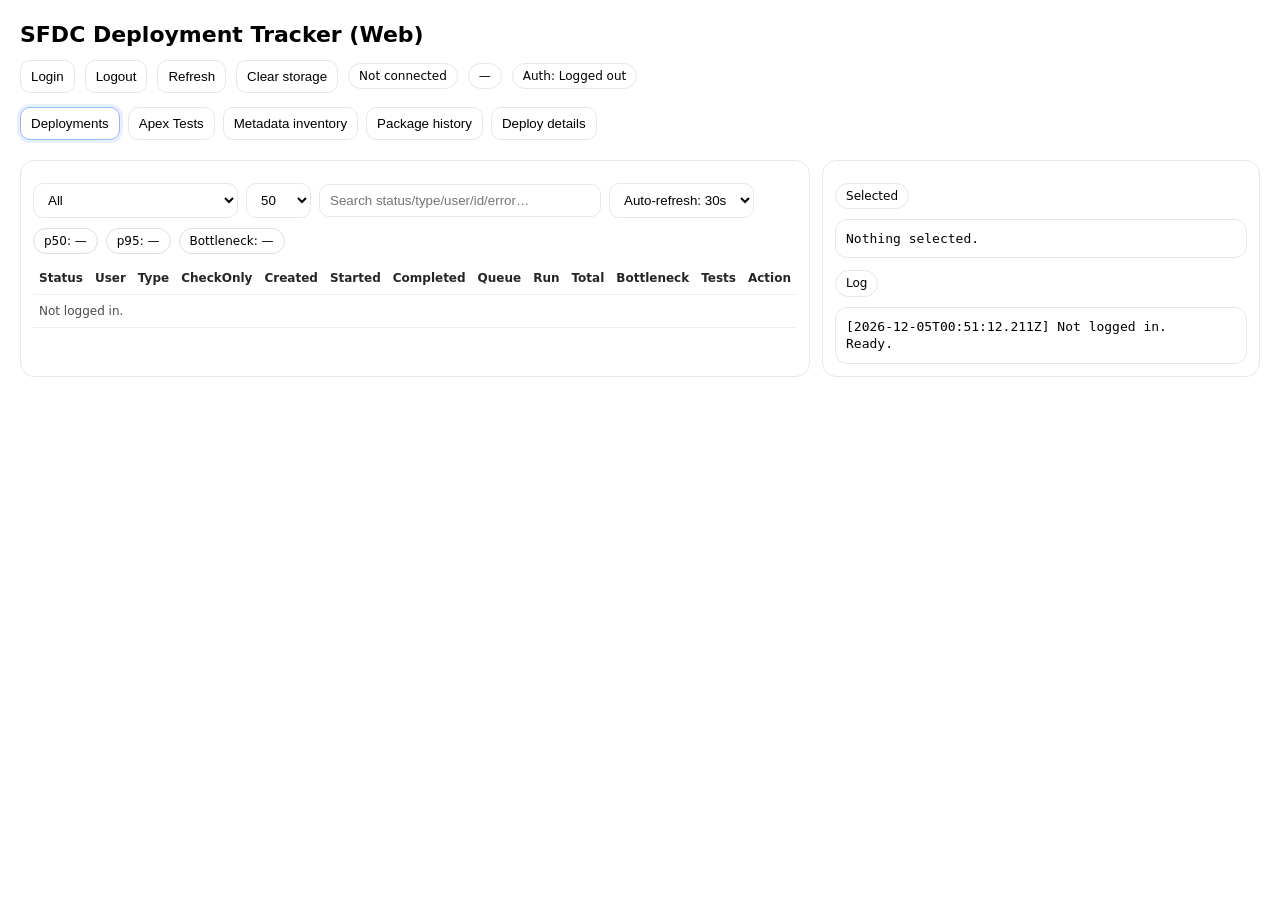
<file: index.html>
<!doctype html>
<html>
<head>
  <meta charset="utf-8" />
  <meta name="viewport" content="width=device-width,initial-scale=1" />
  <title>SFDC Deployment Tracker (Web)</title>

  <style>
    :root { color-scheme: light dark; }
    body { font-family: system-ui, -apple-system, Segoe UI, Roboto, Helvetica, Arial, sans-serif; margin: 20px; line-height: 1.35; }
    h1 { margin: 0 0 8px; font-size: 22px; }
    .topbar { display:flex; flex-wrap:wrap; gap:10px; align-items:center; margin: 10px 0 14px; }
    .pill { padding: 4px 10px; border: 1px solid #8883; border-radius: 999px; font-size: 12px; }
    .tabs { display:flex; gap:8px; flex-wrap:wrap; margin: 10px 0; }
    .tab { padding: 8px 10px; border-radius: 10px; border:1px solid #8883; background: transparent; cursor:pointer; }
    .tab.active { border-color: #4c8bf599; box-shadow: 0 0 0 3px #4c8bf522; }
    .row { display:flex; flex-wrap:wrap; gap:8px; align-items:center; margin: 10px 0; }
    button, select, input { padding: 8px 10px; border-radius: 10px; border:1px solid #8883; background: transparent; }
    button { cursor:pointer; }
    input { min-width: 260px; }
    .panel { border:1px solid #8883; border-radius: 14px; padding: 12px; margin: 10px 0; }
    .grid { display:grid; grid-template-columns: 1.3fr 1fr; gap: 12px; }
    @media (max-width: 980px){ .grid { grid-template-columns: 1fr; } }
    table { width:100%; border-collapse: collapse; }
    th, td { text-align:left; border-bottom: 1px solid #8882; padding: 8px 6px; vertical-align: top; }
    th { font-size: 12px; opacity: 0.85; white-space: nowrap; }
    td { font-size: 13px; }
    .mono { font-family: ui-monospace, SFMono-Regular, Menlo, Monaco, Consolas, "Liberation Mono", monospace; font-size: 12px; }
    .muted { opacity: 0.7; }
    .good { color: #1a7f37; }
    .warn { color: #9a6700; }
    .bad { color: #d1242f; }
    pre { margin:0; padding: 10px; border-radius: 12px; border:1px solid #8883; overflow:auto; white-space: pre-wrap; word-break: break-word; }
    .small { font-size: 12px; }
    .banner { display:none; padding:10px 12px; border-radius: 12px; border:1px solid #d1242f55; background: #d1242f14; margin: 10px 0; }
    .banner.show { display:block; }
    .kpi { display:flex; flex-wrap:wrap; gap:8px; }
    .kpi .pill { border-color: #8884; }
  </style>
</head>

<body>
  <h1>SFDC Deployment Tracker (Web)</h1>

  <div class="topbar">
    <button id="loginBtn" title="Start OAuth login (PKCE). You’ll be redirected to Salesforce.">Login</button>
    <button id="logoutBtn" title="Clear stored token and stop polling.">Logout</button>
    <button id="refreshBtn" title="Refresh data for the active tab.">Refresh</button>
    <button id="clearStorageBtn" title="Clears local/session storage for this site, then reloads. Useful when debugging OAuth.">Clear storage</button>

    <span class="pill" id="orgPill" title="Connected Salesforce instance (from token.instance_url).">Not connected</span>
    <span class="pill" id="apiPill" title="REST API version used by this app.">—</span>
    <span class="pill" id="authPill" title="Auth status. If you see 'Expired', click Login or let it auto-refresh.">Auth: Unknown</span>
  </div>

  <div id="authBanner" class="banner">
    <b>Authentication problem.</b>
    <div class="small muted" id="authBannerMsg"></div>
    <div class="row">
      <button id="bannerLoginBtn">Login again</button>
      <button id="bannerLogoutBtn">Logout</button>
    </div>
  </div>

  <div class="tabs">
    <button id="tabDeployments" class="tab active" title="DeployRequest (Tooling API). Shows org deployments and durations.">Deployments</button>
    <button id="tabApexTests" class="tab" title="ApexTestRun (Tooling API). Recent test runs and correlation hints.">Apex Tests</button>
    <button id="tabPackages" class="tab" title="InstalledSubscriberPackage (Tooling API). Installed managed packages + versions.">Metadata inventory</button>
    <button id="tabPackageHistory" class="tab" title="Discovery-only scaffold. Lists candidate objects for package install history in your org.">Package history</button>
    <button id="tabDeployDetails" class="tab" title="Details panel. Select a deployment row to inspect extra fields and failure hints.">Deploy details</button>
  </div>

  <div class="grid">
    <div class="panel">
      <div id="deploymentsControls">
        <div class="row">
          <select id="deployFilter" title="Filter by deployment status/type.">
            <option value="all">All</option>
            <option value="active">Active (queued/in progress)</option>
            <option value="failed">Failed</option>
            <option value="checkonly">Check-only</option>
            <option value="real">Real deploys</option>
          </select>

          <select id="deployLimit" title="How many DeployRequest records to fetch (latest first).">
            <option value="20">20</option>
            <option value="50" selected>50</option>
            <option value="100">100</option>
          </select>

          <input id="deploySearch" placeholder="Search status/type/user/id/error…" title="Client-side search across visible deployment fields." />
          <select id="pollInterval" title="Auto-refresh interval for Deployments tab. 'Off' disables polling.">
            <option value="0">Auto-refresh: Off</option>
            <option value="15">Auto-refresh: 15s</option>
            <option value="30" selected>Auto-refresh: 30s</option>
            <option value="60">Auto-refresh: 60s</option>
          </select>
        </div>

        <div class="kpi small">
          <span class="pill" id="kpiP50" title="Median (p50) of Total duration across currently visible rows.">p50: —</span>
          <span class="pill" id="kpiP95" title="95th percentile (p95) of Total duration across currently visible rows.">p95: —</span>
          <span class="pill" id="kpiBottleneck" title="Heuristic: whether time is dominated by Queue or Run across visible rows.">Bottleneck: —</span>
        </div>

        <div style="overflow:auto; margin-top:8px;">
          <table>
            <thead>
              <tr>
                <th title="DeployRequest.Status. High-level lifecycle state of the deployment.">Status</th>
                <th title="DeployRequest.CreatedBy.Name. User who initiated the deployment/validation.">User</th>
                <th title="DeployRequest.Type. Kind of deployment request (org-dependent).">Type</th>
                <th title="If true, deployment ran as validation only (check-only).">CheckOnly</th>
                <th title="CreatedDate: when the request was created.">Created</th>
                <th title="StartDate: when Salesforce started processing the request (may be blank).">Started</th>
                <th title="CompletedDate: when processing finished (may be blank for running).">Completed</th>
                <th title="Queue time ≈ Started - Created. Large queue time suggests org queue / contention.">Queue</th>
                <th title="Run time ≈ Completed - Started. Large run time suggests compilation/tests/package/DB load.">Run</th>
                <th title="Total time ≈ Completed - Created. For running items, computed up to 'now'.">Total</th>
                <th title="Heuristic: what most likely dominated time (Queue vs Run) for this row.">Bottleneck</th>
                <th title="Heuristic summary of related Apex test activity in the same time window (if available).">Tests</th>
                <th title="Open Deploy details panel for this DeployRequest.">Action</th>
              </tr>
            </thead>
            <tbody id="deploymentsTbody">
              <tr><td class="muted small" colspan="13">Not logged in.</td></tr>
            </tbody>
          </table>
        </div>
      </div>

      <div id="apexTestsControls" style="display:none;">
        <div class="row">
          <select id="testsLimit" title="How many ApexTestRun records to fetch (latest first).">
            <option value="50" selected>50</option>
            <option value="100">100</option>
            <option value="200">200</option>
          </select>
          <input id="testsSearch" placeholder="Search outcome/status/time…" title="Client-side search over the loaded test runs." />
          <button id="refreshTestsBtn" title="Fetch latest Apex test runs from Tooling API.">Refresh tests</button>
        </div>

        <div style="overflow:auto;">
          <table>
            <thead>
              <tr>
                <th title="ApexTestRun.Outcome. Summary status of the run.">Outcome</th>
                <th title="ApexTestRun.Status. Run state (Queued/Processing/Completed).">Status</th>
                <th title="ApexTestRun.TestTime. Duration (ms) when available.">Test time</th>
                <th title="CreatedDate.">Start</th>
                <th title="(Not always available in ApexTestRun).">End</th>
                <th title="Heuristic: overlaps time window of selected deployment.">Related deploy?</th>
              </tr>
            </thead>
            <tbody id="testsTbody">
              <tr><td class="muted small" colspan="6">No data loaded.</td></tr>
            </tbody>
          </table>
        </div>

        <div class="small muted" style="margin-top:8px;">
          Correlation is heuristic (time overlap). Salesforce does not always expose a strict foreign key from deployments to test runs.
        </div>
      </div>

      <div id="packagesControls" style="display:none;">
        <div class="row">
          <input id="pkgSearch" placeholder="Search package name / namespace…" title="Client-side search across loaded packages." />
          <button id="refreshPackagesBtn" title="Fetch InstalledSubscriberPackage inventory from Tooling API.">Refresh inventory</button>
        </div>

        <div style="overflow:auto;">
          <table>
            <thead>
              <tr>
                <th title="SubscriberPackage.Name. Installed package display name.">Package</th>
                <th title="SubscriberPackage.NamespacePrefix. Namespace of the package (managed packages).">Namespace</th>
                <th title="SubscriberPackageVersion. Major.Minor.Patch.Build version.">Version</th>
              </tr>
            </thead>
            <tbody id="packagesTbody">
              <tr><td class="muted small" colspan="3">No data loaded.</td></tr>
            </tbody>
          </table>
        </div>
      </div>

      <div id="packageHistoryControls" style="display:none;">
        <div class="row">
          <button id="discoverHistoryBtn" title="Lists candidate sObjects related to packages/installs in your org.">Discover objects</button>
          <button id="refreshHistoryBtn" title="Placeholder (future): query the best candidate object for recent package install events.">Refresh history</button>
        </div>
        <pre id="packageHistoryPre">Package history: click Discover objects.</pre>
      </div>

      <div id="deployDetailsControls" style="display:none;">
        <div class="row">
          <span class="pill" title="DeployRequest.Id currently selected." id="selectedDeployId">Selected: —</span>
          <button id="fetchDeployDetailsBtn" title="Re-fetch the selected deployment and show diagnostics.">Refresh details</button>
        </div>
        <pre id="deployDetailsPre">Select a deployment row (Details) to view diagnostics.</pre>
      </div>
    </div>

    <div class="panel">
      <div class="row"><span class="pill">Selected</span></div>
      <pre id="selectedPre">Nothing selected.</pre>

      <div class="row" style="margin-top:12px;"><span class="pill">Log</span></div>
      <pre id="logPre">Ready.</pre>
    </div>
  </div>

  <script src="app.js"></script>
</body>
</html>
</file>
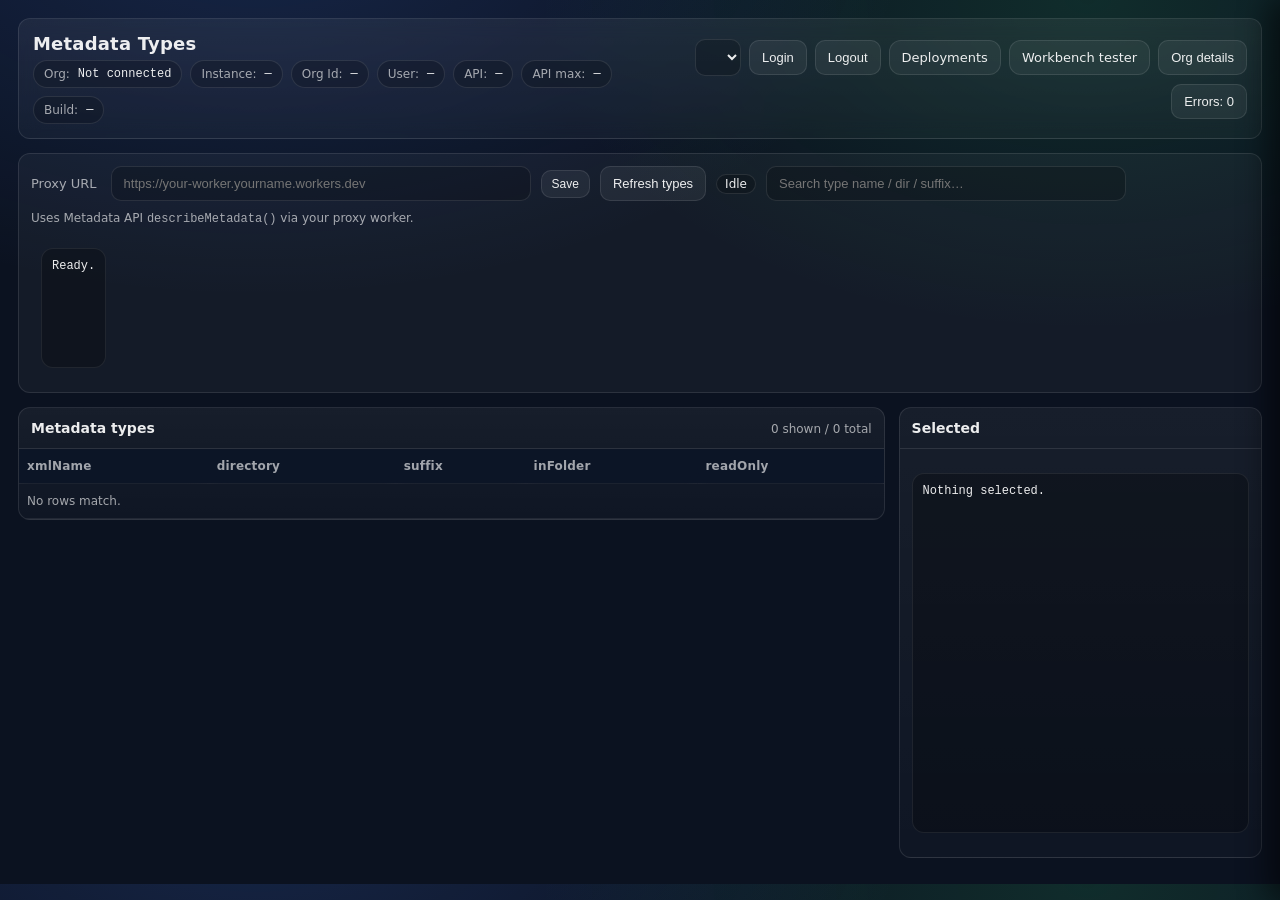
<file: inventory.html>
<!-- inventory.html (FULL FILE) -->
<!doctype html>
<html lang="en">
<head>
  <meta charset="utf-8" />
  <meta name="viewport" content="width=device-width,initial-scale=1" />
  <title>Metadata Types</title>
  <meta name="color-scheme" content="dark light" />
  <link rel="stylesheet" href="./styles.css?v=2026-02-09.6" />
</head>

<body>
  <div class="app">

    <!-- TOP BAR -->
    <div class="topbar">
      <div class="title">
        <h1>Metadata Types</h1>
        <div class="pills">
          <div class="pill">Org: <code id="orgPill">Not connected</code></div>
          <div class="pill">Instance: <code id="instancePill">—</code></div>
          <div class="pill">Org Id: <code id="orgIdPill">—</code></div>
          <div class="pill">User: <code id="userPill">—</code></div>
          <div class="pill">API: <code id="apiPill">—</code></div>
          <div class="pill">API max: <code id="apiMaxPill">—</code></div>
          <div class="pill">Build: <code id="buildPill">—</code></div>
        </div>
      </div>

      <div class="actions">
        <select id="apiVersionSelect" title="API version"></select>
        <button id="loginBtn">Login</button>
        <button id="logoutBtn">Logout</button>
        <a class="tab" href="./index.html">Deployments</a>
        <a class="tab" href="./workbench.html">Workbench tester</a>
        <button id="orgDetailsBtn">Org details</button>
        <button id="errorsBtn">Errors: <span id="errorCount">0</span></button>
      </div>
    </div>

    <div id="authBanner" class="banner"></div>

    <!-- CONTROLS -->
    <div class="controls" style="align-items:flex-start;">
      <div style="display:flex; gap:10px; flex-wrap:wrap; align-items:center;">
        <span class="label">Proxy URL</span>
        <input id="proxyUrl" placeholder="https://your-worker.yourname.workers.dev" style="min-width:420px;" />
        <button id="saveProxyBtn" class="btnSmall">Save</button>

        <button id="refreshTypesBtn">Refresh types</button>
        <span class="badge" id="busyPill">Idle</span>

        <input id="textFilter" placeholder="Search type name / dir / suffix…" style="min-width:360px;" />
        <span class="muted small">Uses Metadata API <span class="mono">describeMetadata()</span> via your proxy worker.</span>
      </div>
      <div style="height:10px;"></div>
      <pre id="logPre" class="rightPre" style="min-height:120px;">Ready.</pre>
    </div>

    <!-- RESULTS -->
    <div class="layout" style="margin-top:14px;">
      <div class="card">
        <div class="cardHeader">
          <div class="h">Metadata types</div>
          <div class="meta">
            <span class="muted small" id="resultsCountLabel">0 shown / 0 total</span>
          </div>
        </div>
        <div class="cardBody" style="padding:0;">
          <div style="max-height:720px; overflow:auto;">
            <table>
              <thead>
                <tr>
                  <th>xmlName</th>
                  <th>directory</th>
                  <th>suffix</th>
                  <th>inFolder</th>
                  <th>readOnly</th>
                </tr>
              </thead>
              <tbody id="typesTbody">
                <tr><td colspan="5" class="muted small">Not loaded.</td></tr>
              </tbody>
            </table>
          </div>
        </div>
      </div>

      <div class="card">
        <div class="cardHeader">
          <div class="h">Selected</div>
          <div class="meta"></div>
        </div>
        <div class="cardBody">
          <pre id="selectedPre" class="rightPre" style="min-height: 360px;">Nothing selected.</pre>
        </div>
      </div>
    </div>

    <!-- DRAWERS -->
    <div id="orgDetailsDrawer" class="drawer">
      <h3>Org details</h3>
      <pre id="orgDetailsPre">Loading…</pre>
      <div class="row">
        <a id="trustSearchLink" target="_blank">Trust (search)</a>
        <a id="trustInstanceLink" target="_blank">Trust (instance)</a>
        <button id="refreshOrgDetailsBtn">Refresh</button>
        <button class="closeDrawer">Close</button>
      </div>
    </div>

    <div id="errorsDrawer" class="drawer">
      <h3>Errors</h3>
      <pre id="errorsPre">No errors.</pre>
      <div class="row">
        <button id="clearErrorsBtn">Clear</button>
        <button class="closeDrawer">Close</button>
      </div>
    </div>

  </div>

  <script src="./auth.js?v=2026-02-09.6"></script>
  <script src="./inventory.js?v=2026-02-09.6"></script>
</body>
</html>
</file>
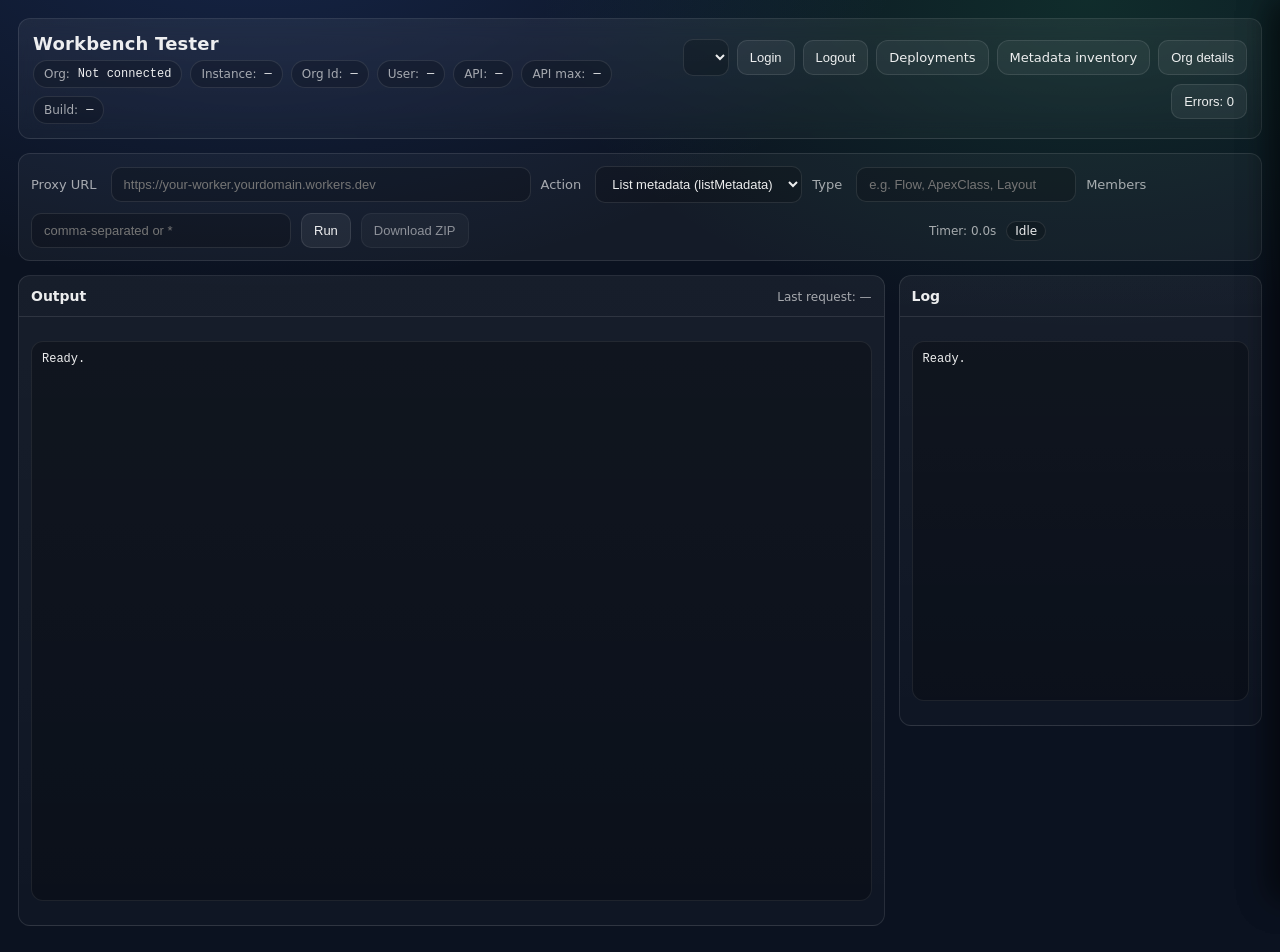
<file: workbench.html>
<!doctype html>
<html lang="en">
<head>
  <meta charset="utf-8" />
  <meta name="viewport" content="width=device-width,initial-scale=1" />
  <title>Workbench Tester</title>
  <meta name="color-scheme" content="dark light" />
  <link rel="stylesheet" href="./styles.css?v=2026-02-09.6" />
</head>

<body>
  <div class="app">

    <!-- TOP BAR -->
    <div class="topbar">
      <div class="title">
        <h1>Workbench Tester</h1>
        <div class="pills">
          <div class="pill">Org: <code id="orgPill">Not connected</code></div>
          <div class="pill">Instance: <code id="instancePill">—</code></div>
          <div class="pill">Org Id: <code id="orgIdPill">—</code></div>
          <div class="pill">User: <code id="userPill">—</code></div>
          <div class="pill">API: <code id="apiPill">—</code></div>
          <div class="pill">API max: <code id="apiMaxPill">—</code></div>
          <div class="pill">Build: <code id="buildPill">—</code></div>
        </div>
      </div>

      <div class="actions">
        <select id="apiVersionSelect" title="API version"></select>
        <button id="loginBtn">Login</button>
        <button id="logoutBtn">Logout</button>
        <a class="tab" href="./index.html">Deployments</a>
        <a class="tab" href="./inventory.html">Metadata inventory</a>
        <button id="orgDetailsBtn">Org details</button>
        <button id="errorsBtn">Errors: <span id="errorCount">0</span></button>
      </div>
    </div>

    <div id="authBanner" class="banner"></div>

    <!-- CONTROLS -->
    <div class="controls">
      <span class="label">Proxy URL</span>
      <input id="proxyUrl" placeholder="https://your-worker.yourdomain.workers.dev" style="min-width:420px;" />

      <span class="label">Action</span>
      <select id="wbAction">
        <option value="list" selected>List metadata (listMetadata)</option>
        <option value="retrieve">Retrieve (benchmark)</option>
      </select>

      <span class="label">Type</span>
      <input id="mdType" placeholder="e.g. Flow, ApexClass, Layout" style="min-width:220px;" />

      <span class="label">Members</span>
      <input id="mdMembers" placeholder="comma-separated or *" style="min-width:260px;" />

      <button id="runBtn">Run</button>
      <button id="downloadBtn" disabled>Download ZIP</button>

      <div class="progressWrap" style="margin-left:auto; display:flex; gap:10px; align-items:center;">
        <span class="muted small" id="timerLabel">Timer: 0.0s</span>
        <span class="badge" id="busyPill">Idle</span>
      </div>
    </div>

    <!-- LAYOUT -->
    <div class="layout">
      <div class="card">
        <div class="cardHeader">
          <div class="h">Output</div>
          <div class="meta">
            <span id="lastRequest" class="muted">Last request: —</span>
          </div>
        </div>
        <div class="cardBody">
          <pre id="outputPre" class="rightPre" style="min-height: 560px;">Ready.</pre>
        </div>
      </div>

      <div class="card">
        <div class="cardHeader">
          <div class="h">Log</div>
          <div class="meta"></div>
        </div>
        <div class="cardBody">
          <pre id="logPre" class="rightPre">Ready.</pre>
        </div>
      </div>
    </div>

    <!-- DRAWERS -->
    <div id="orgDetailsDrawer" class="drawer">
      <h3>Org details</h3>
      <pre id="orgDetailsPre">Loading…</pre>
      <div class="row">
        <a id="trustSearchLink" target="_blank">Trust (search)</a>
        <a id="trustInstanceLink" target="_blank">Trust (instance)</a>
        <button id="refreshOrgDetailsBtn">Refresh</button>
        <button class="closeDrawer">Close</button>
      </div>
    </div>

    <div id="errorsDrawer" class="drawer">
      <h3>Errors</h3>
      <pre id="errorsPre">No errors.</pre>
      <div class="row">
        <button id="clearErrorsBtn">Clear</button>
        <button class="closeDrawer">Close</button>
      </div>
    </div>

  </div>

  <script src="./auth.js?v=2026-02-09.6"></script>
  <script src="./workbench.js?v=2026-02-09.6"></script>
</body>
</html>
</file>
<file: styles.css>
:root{
  --bg: #0b1220;
  --panel: #0f1a2e;
  --panel2:#0c1527;
  --border: rgba(255,255,255,.10);
  --text: rgba(255,255,255,.92);
  --muted: rgba(255,255,255,.62);
  --good: #2ecc71;
  --warn: #f39c12;
  --bad:  #e74c3c;
  --btn: rgba(255,255,255,.06);
  --btn2: rgba(255,255,255,.10);
  --mono: ui-monospace, SFMono-Regular, Menlo, Monaco, Consolas, "Liberation Mono", "Courier New", monospace;
  --sans: system-ui, -apple-system, Segoe UI, Roboto, Helvetica, Arial, sans-serif;
  --radius: 12px;
}

*{ box-sizing: border-box; }
body{
  margin: 0;
  font-family: var(--sans);
  background: radial-gradient(1200px 700px at 20% -10%, rgba(73,127,255,.18), transparent 55%),
              radial-gradient(1000px 600px at 85% 0%, rgba(46, 204, 113,.14), transparent 55%),
              var(--bg);
  color: var(--text);
}

.app{
  padding: 18px 18px 26px;
  max-width: 1600px;
  margin: 0 auto;
}

.topbar{
  display: flex;
  gap: 12px;
  align-items: center;
  justify-content: space-between;
  padding: 14px 14px;
  border: 1px solid var(--border);
  background: linear-gradient(180deg, rgba(255,255,255,.06), rgba(255,255,255,.03));
  border-radius: var(--radius);
  backdrop-filter: blur(10px);
}

.title{
  display: flex;
  flex-direction: column;
  gap: 6px;
  min-width: 280px;
}
.title h1{
  font-size: 18px;
  margin: 0;
  letter-spacing: .2px;
}

.pills{
  display: flex;
  flex-wrap: wrap;
  gap: 8px;
  align-items: center;
}
.pill{
  display: inline-flex;
  gap: 8px;
  align-items: center;
  padding: 6px 10px;
  border-radius: 999px;
  border: 1px solid var(--border);
  background: rgba(0,0,0,.18);
  color: var(--muted);
  font-size: 12px;
}
.pill code{
  font-family: var(--mono);
  color: var(--text);
  font-size: 12px;
}

.pillLink{
  display: inline-flex;
  gap: 8px;
  align-items: center;
  padding: 6px 10px;
  border-radius: 999px;
  border: 1px solid rgba(73,127,255,.45);
  background: rgba(73,127,255,.16);
  color: rgba(255,255,255,.92);
  font-size: 12px;
  text-decoration: none;
}
.pillLink:hover{ background: rgba(73,127,255,.22); }

.actions{
  display: flex;
  gap: 8px;
  align-items: center;
  flex-wrap: wrap;
  justify-content: flex-end;
}

button, select, input, textarea{
  border: 1px solid var(--border);
  background: rgba(255,255,255,.06);
  color: var(--text);
  padding: 9px 12px;
  border-radius: 10px;
  font-size: 13px;
  outline: none;
}
button:hover{ background: rgba(255,255,255,.10); cursor: pointer; }
button:disabled{ opacity: .55; cursor: not-allowed; }
select, input, textarea{ background: rgba(0,0,0,.18); }

.tabs{
  margin-top: 14px;
  display: flex;
  gap: 8px;
  flex-wrap: wrap;
}
.tab{
  padding: 9px 12px;
  border-radius: 12px;
  border: 1px solid var(--border);
  background: rgba(255,255,255,.05);
  color: var(--text);
  cursor: pointer;
  user-select: none;
  font-size: 13px;
  text-decoration: none;
  display: inline-flex;
  align-items: center;
}
.tab.active{
  background: rgba(73,127,255,.20);
  border-color: rgba(73,127,255,.45);
}

.controls{
  margin-top: 14px;
  border: 1px solid var(--border);
  background: rgba(255,255,255,.04);
  border-radius: var(--radius);
  padding: 12px;
  display: flex;
  gap: 10px;
  flex-wrap: wrap;
  align-items: center;
}

.controls .label{
  color: var(--muted);
  font-size: 13px;
  margin-right: 4px;
}

.layout{
  margin-top: 14px;
  display: grid;
  grid-template-columns: 1.55fr .65fr;
  gap: 14px;
  align-items: start;
}

.card{
  border: 1px solid var(--border);
  background: linear-gradient(180deg, rgba(255,255,255,.05), rgba(255,255,255,.02));
  border-radius: var(--radius);
  overflow: hidden;
}

.cardHeader{
  padding: 12px 12px;
  display: flex;
  gap: 10px;
  align-items: baseline;
  justify-content: space-between;
  border-bottom: 1px solid var(--border);
}
.cardHeader .h{
  font-size: 14px;
  color: var(--text);
  font-weight: 600;
}
.cardHeader .meta{
  color: var(--muted);
  font-size: 12px;
  display: flex;
  gap: 10px;
  flex-wrap: wrap;
  justify-content: flex-end;
}

.cardBody{ padding: 12px; }

table{
  width: 100%;
  border-collapse: collapse;
  font-size: 13px;
}
th, td{
  border-bottom: 1px solid rgba(255,255,255,.08);
  padding: 10px 8px;
  vertical-align: top;
}
th{
  text-align: left;
  color: var(--muted);
  font-weight: 600;
  font-size: 12px;
  letter-spacing: .2px;
  position: sticky;
  top: 0;
  background: rgba(12,21,39,.92);
  backdrop-filter: blur(10px);
  z-index: 1;
}

.mono{ font-family: var(--mono); }
.muted{ color: var(--muted); }
.small{ font-size: 12px; }

.status.good{ color: var(--good); font-weight: 650; }
.status.warn{ color: var(--warn); font-weight: 650; }
.status.bad{  color: var(--bad);  font-weight: 650; }

.badge{
  display: inline-flex;
  align-items: center;
  gap: 6px;
  border: 1px solid var(--border);
  background: rgba(0,0,0,.20);
  padding: 2px 8px;
  border-radius: 999px;
  font-size: 12px;
  color: var(--text);
  white-space: nowrap;
}

.rightPre{
  font-family: var(--mono);
  font-size: 12px;
  background: rgba(0,0,0,.25);
  border: 1px solid rgba(255,255,255,.08);
  padding: 10px;
  border-radius: 12px;
  white-space: pre-wrap;
  overflow: auto;
  min-height: 360px;
  max-height: 720px;
}

/* Small stacked panels (right column) */
.subCard{
  border: 1px solid rgba(255,255,255,.10);
  background: rgba(0,0,0,.14);
  border-radius: 12px;
  padding: 10px;
  margin-bottom: 10px;
}
.subCardHeader{
  font-size: 12px;
  color: rgba(255,255,255,.75);
  margin-bottom: 8px;
  letter-spacing: .15px;
}

.chartWrap{
  padding: 12px;
  border-bottom: 1px solid rgba(255,255,255,.08);
  background: rgba(0,0,0,.10);
}
.chartWrap .chartCanvas{
  height: 160px;
}

.rowClickable{ cursor: pointer; }
.rowClickable:hover{ background: rgba(255,255,255,.035); }

.tinyGrid{
  display: grid;
  grid-template-columns: repeat(3, minmax(0, 1fr));
  gap: 8px;
}
.kv{
  border: 1px solid rgba(255,255,255,.08);
  background: rgba(0,0,0,.18);
  border-radius: 12px;
  padding: 8px;
}
.kv .k{ color: rgba(255,255,255,.62); font-size: 12px; }
.kv .v{ font-size: 13px; font-weight: 600; }

@media (max-width: 1100px){
  .chartWrap .chartCanvas{ height: 140px; }
  .tinyGrid{ grid-template-columns: 1fr; }
}

.rowActions{
  display: flex;
  gap: 6px;
  flex-wrap: wrap;
}
.btnSmall{
  padding: 6px 10px;
  border-radius: 10px;
  font-size: 12px;
  background: rgba(255,255,255,.06);
}

.banner{
  margin-top: 12px;
  padding: 10px 12px;
  border-radius: 12px;
  border: 1px solid rgba(231, 76, 60, .45);
  background: rgba(231, 76, 60, .12);
  display: none;
  color: rgba(255,255,255,.92);
}

.progressWrap{
  display:flex;
  gap:10px;
  align-items:center;
  min-width: 320px;
}
progress{
  width: 240px;
  height: 12px;
}

@media (max-width: 1100px){
  .layout{ grid-template-columns: 1fr; }
  .rightPre{ min-height: 260px; }
}


/* Error drawer */
.drawerOverlay{
  position: fixed;
  inset: 0;
  background: rgba(0,0,0,.55);
  display: none;
  z-index: 50;
}
.drawer{
  position: fixed;
  top: 0;
  right: 0;
  height: 100%;
  width: min(560px, 92vw);
  background: rgba(12,21,39,.96);
  border-left: 1px solid var(--border);
  box-shadow: -10px 0 30px rgba(0,0,0,.35);
  transform: translateX(100%);
  transition: transform .18s ease;
  z-index: 60;
  display: flex;
  flex-direction: column;
}
.drawerHeader{
  padding: 12px;
  border-bottom: 1px solid var(--border);
  display: flex;
  gap: 10px;
  align-items: center;
  justify-content: space-between;
}
.drawerHeader .h{
  font-weight: 650;
  color: var(--text);
}
.drawerBody{
  padding: 12px;
  overflow: auto;
  flex: 1;
}
.pill.clickable, .badge.clickable{
  cursor: pointer;
}
.pill.clickable:hover, .badge.clickable:hover{
  background: rgba(255,255,255,.10);
}

.pill.error{ border-color: rgba(231, 76, 60, .55); background: rgba(231, 76, 60, .10); }
</file>
